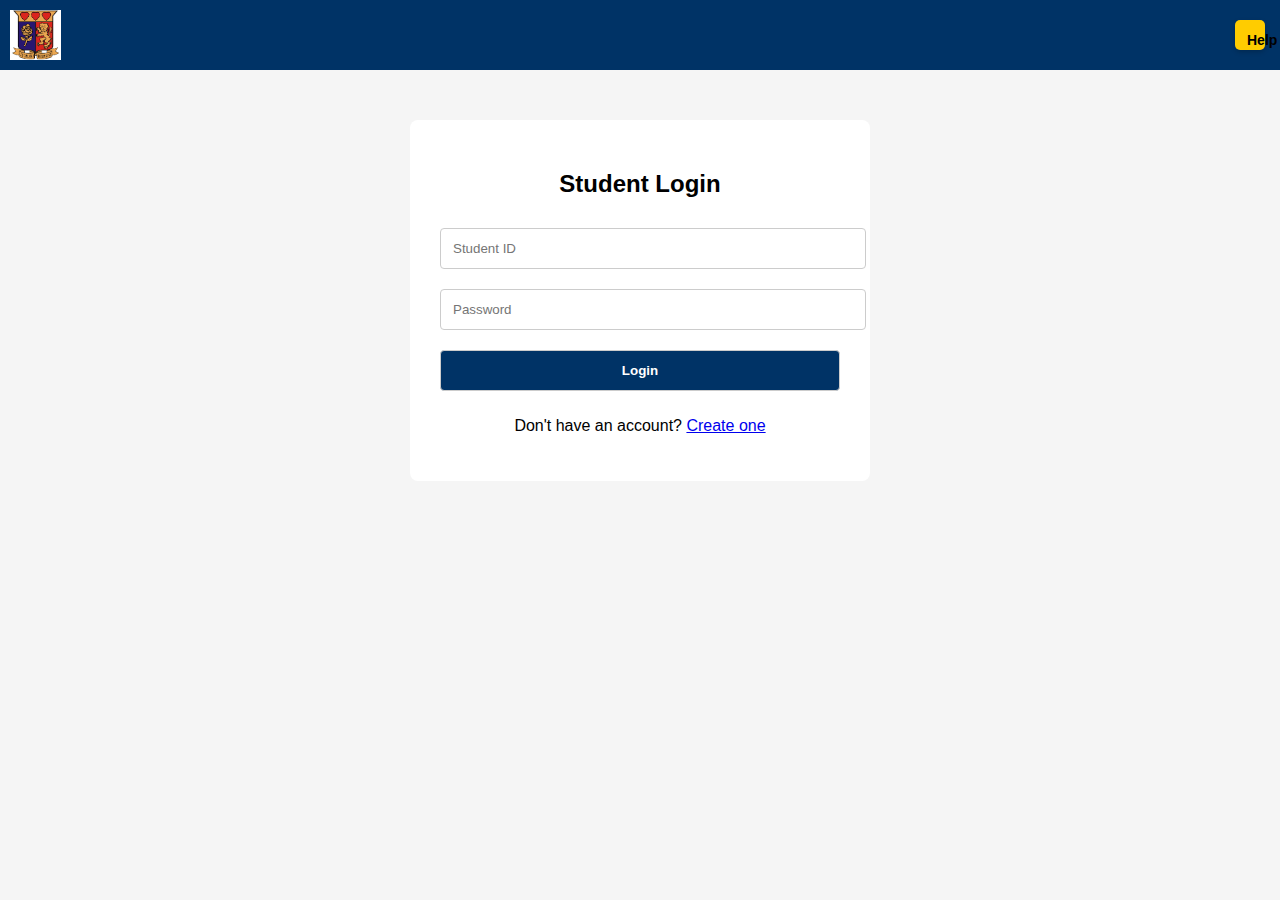
<file: index.html>
<!DOCTYPE html>
<html lang="en">
<head>
  <meta charset="UTF-8">
  <title>Login - Complaint System</title>
  <link rel="stylesheet" href="style.css">
</head>
<body>
  <header>
    <img src="Strath.jpg" alt="Strathmore Logo" class="logo">
    <button class="help-btn" onclick="alert('For help, contact studentaffairs@strathmore.edu')">Help</button>
  </header>

  <main>
    <h2>Student Login</h2>
    <form onsubmit="return login()">
      <input type="text" id="studentId" placeholder="Student ID" required>
      <input type="password" id="password" placeholder="Password" required>
      <button type="submit">Login</button>
      <p>Don't have an account? <a href="register.html">Create one</a></p>
    </form>
  </main>

  <script>
  function login() {
    const id = document.getElementById('studentId').value;
    const password = document.getElementById('password').value;

    // Get users from localStorage
    const users = JSON.parse(localStorage.getItem('users')) || [];

    // Look for a matching user
    const user = users.find(u => u.username === id && u.password === password);

   if (user) {
  localStorage.setItem('currentUser', user.username); // ✅ Save logged-in user
  window.location.href = "dashboard.html";

    } else {
      alert("Invalid credentials. Please use the ID you registered with and password 'student' or 'staff'.");
    }

    return false;
  }
</script>

</body>
</html>
</file>
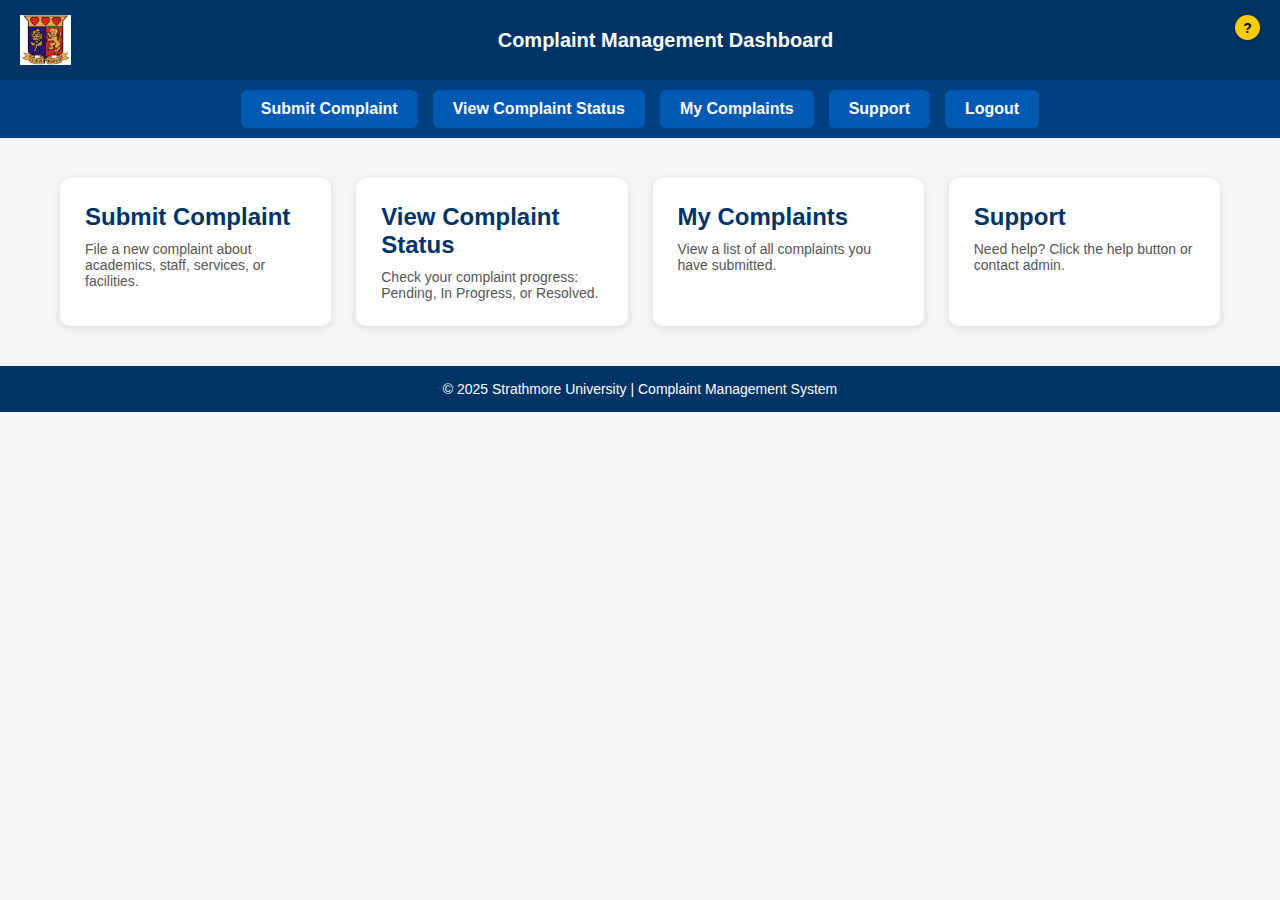
<file: dashboard.html>
<!DOCTYPE html>
<html lang="en">
<head>
  <meta charset="UTF-8" />
  <meta name="viewport" content="width=device-width, initial-scale=1.0"/>
  <title>Student Dashboard</title>
  <link rel="stylesheet" href="dash.css">
</head>
<body>

  <header>
    <img src="Strath.jpg" alt="Strathmore Logo" class="logo">
    <button class="help-btn" onclick="alert('For help, contact studentaffairs@strathmore.edu')">?</button>
    <h1>Complaint Management Dashboard</h1>
  </header>

  <nav>
  <a href="submit.html">Submit Complaint</a>
  <a href="View_complaint_status.html">View Complaint Status</a>
  <a href="My_complaints.html">My Complaints</a>
  <a href="Support.html">Support</a>
  <a href="index.html">Logout</a>
</nav>

  <main class="dashboard">
    <div class="card">
      <h2>Submit Complaint</h2>
      <p>File a new complaint about academics, staff, services, or facilities.</p>
    </div>

    <div class="card">
      <h2>View Complaint Status</h2>
      <p>Check your complaint progress: Pending, In Progress, or Resolved.</p>
    </div>

    <div class="card">
      <h2>My Complaints</h2>
      <p>View a list of all complaints you have submitted.</p>
    </div>

    <div class="card">
      <h2>Support</h2>
      <p>Need help? Click the help button or contact admin.</p>
    </div>
  </main>

  <footer>
    &copy; 2025 Strathmore University | Complaint Management System
  </footer>

</body>
</html>
</file>
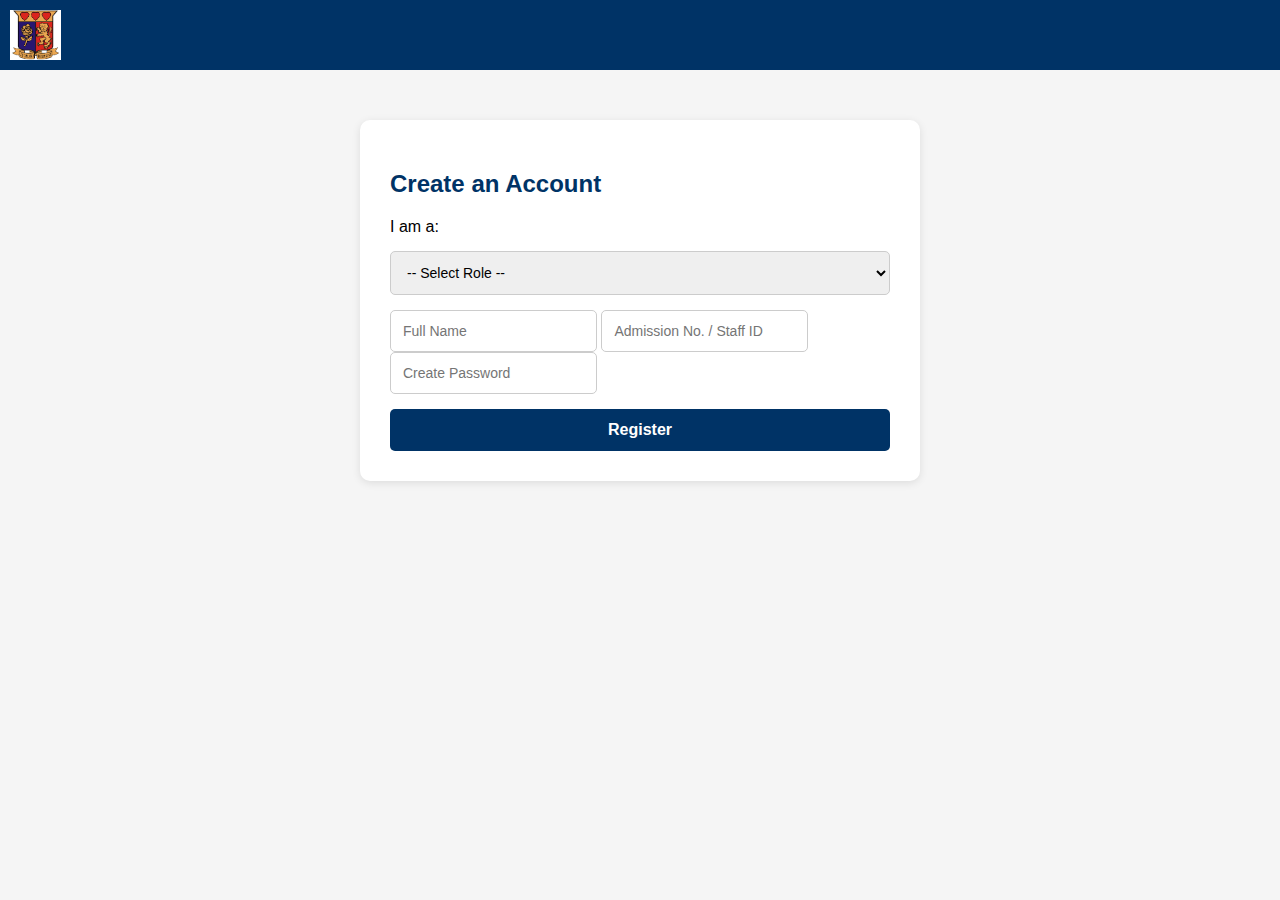
<file: register.html>
<!DOCTYPE html>
<html lang="en">
<head>
  <meta charset="UTF-8">
  <title>Create Account - Complaint System</title>
  <link rel="stylesheet" href="register.css">
  <style>
    .hidden { display: none; }
    form { max-width: 500px; margin: auto; }
  </style>
</head>
<body>
  <header>
    <img src="Strath.jpg" alt="Strathmore Logo" class="logo">
  </header>

  <main>
    <h2>Create an Account</h2>

    <form onsubmit="return registerUser()">
      <label for="role">I am a:</label>
      <select id="role" onchange="toggleRoleFields()" required>
        <option value="">-- Select Role --</option>
        <option value="student">Student</option>
        <option value="staff">Staff</option>
      </select>

      <div id="commonFields">
        <input type="text" id="name" placeholder="Full Name" required>
        <input type="text" id="username" placeholder="Admission No. / Staff ID" required>
        <input type="password" id="regPassword" placeholder="Create Password" required>
      </div>

      <div id="studentFields" class="hidden">
        <input type="text" id="course" placeholder="Course">
      </div>

      <div id="staffFields" class="hidden">
        <input type="text" id="department" placeholder="Department">
      </div>

      <button type="submit">Register</button>
    </form>
  </main>

  <script>
  function toggleRoleFields() {
    const role = document.getElementById('role').value;
    document.getElementById('studentFields').classList.toggle('hidden', role !== 'student');
    document.getElementById('staffFields').classList.toggle('hidden', role !== 'staff');
  }

  function registerUser() {
    const name = document.getElementById('name').value;
    const username = document.getElementById('username').value;
    const role = document.getElementById('role').value;
    const course = document.getElementById('course').value;
    const department = document.getElementById('department').value;

    // Automatically assign password
    const password = role === 'student' ? 'student' : 'staff';

    const user = {
      name,
      username,
      password,
      role,
      course: role === 'student' ? course : null,
      department: role === 'staff' ? department : null
    };

    let users = JSON.parse(localStorage.getItem('users')) || [];
    
    // Prevent duplicate username
    if (users.some(u => u.username === username)) {
      alert("This ID is already registered.");
      return false;
    }

    users.push(user);
    localStorage.setItem('users', JSON.stringify(users));

    alert('Account created successfully. Your password is "' + password + '". Redirecting to login page...');
    window.location.href = 'index.html';
    return false;
  }
</script>
</body>
</html>
</file>
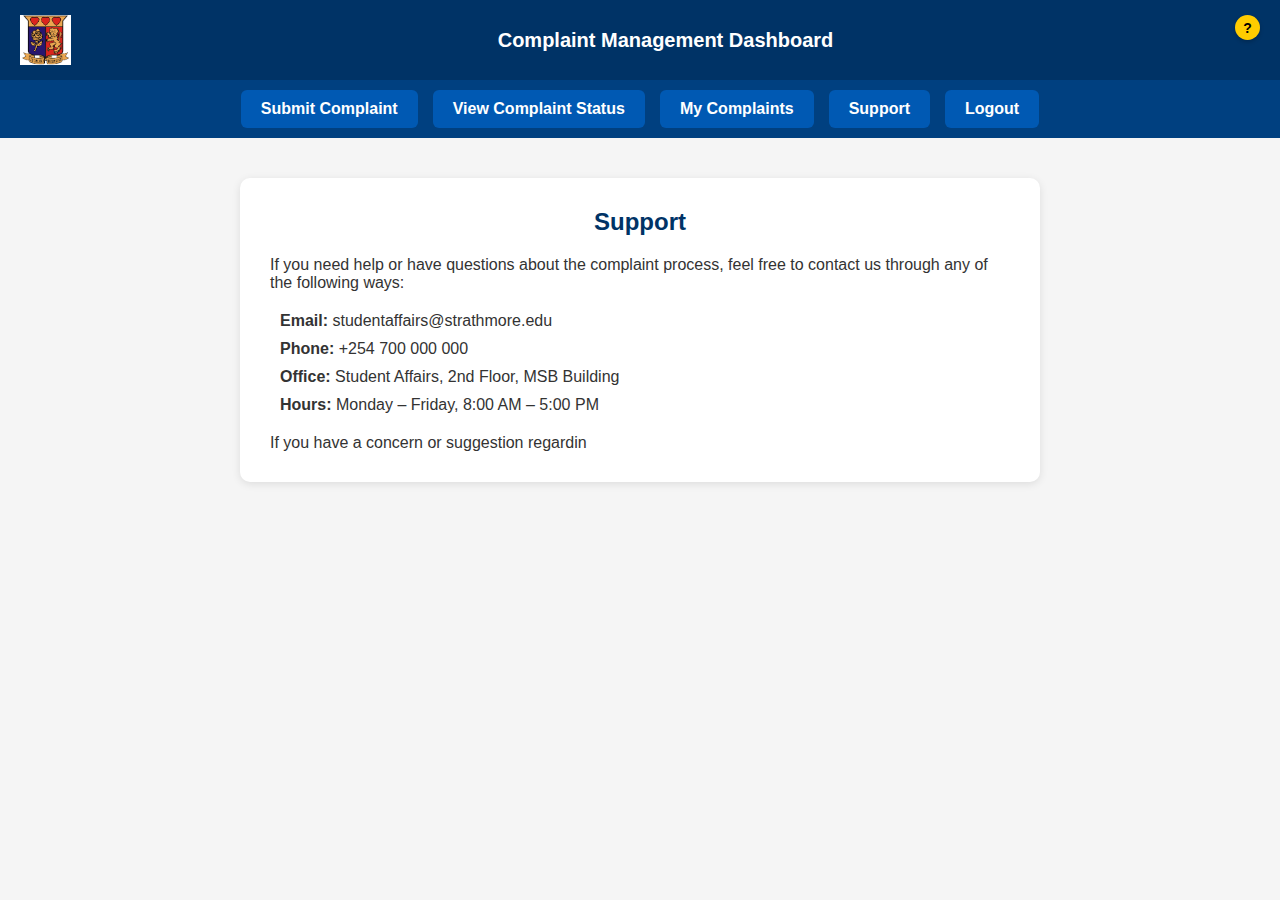
<file: Support.html>
<!DOCTYPE html>
<html lang="en">
<head>
  <meta charset="UTF-8" />
  <meta name="viewport" content="width=device-width, initial-scale=1.0"/>
  <title>Support</title>
  <link rel="stylesheet" href="support.css" />
</head>
<body>

  <header>
    <img src="Strath.jpg" alt="Strathmore Logo" class="logo">
    <button class="help-btn" onclick="alert('For help, contact studentaffairs@strathmore.edu')">?</button>
    <h1>Complaint Management Dashboard</h1>
  </header>

  <nav>
    <a href="submit.html">Submit Complaint</a>
    <a href="View_complaint_status.html">View Complaint Status</a>
    <a href="My_complaints.html">My Complaints</a>
    <a href="Support.html">Support</a>
    <a href="index.html">Logout</a>
  </nav>

  <main class="dashboard">
    <div class="card" style="grid-column: 1 / -1;">
      <h2>Support</h2>
      <p>If you need help or have questions about the complaint process, feel free to contact us through any of the following ways:</p>
      
      <ul class="support-list">
        <li><strong>Email:</strong> studentaffairs@strathmore.edu</li>
        <li><strong>Phone:</strong> +254 700 000 000</li>
        <li><strong>Office:</strong> Student Affairs, 2nd Floor, MSB Building</li>
        <li><strong>Hours:</strong> Monday – Friday, 8:00 AM – 5:00 PM</li>
      </ul>

      <p>If you have a concern or suggestion regardin
</file>
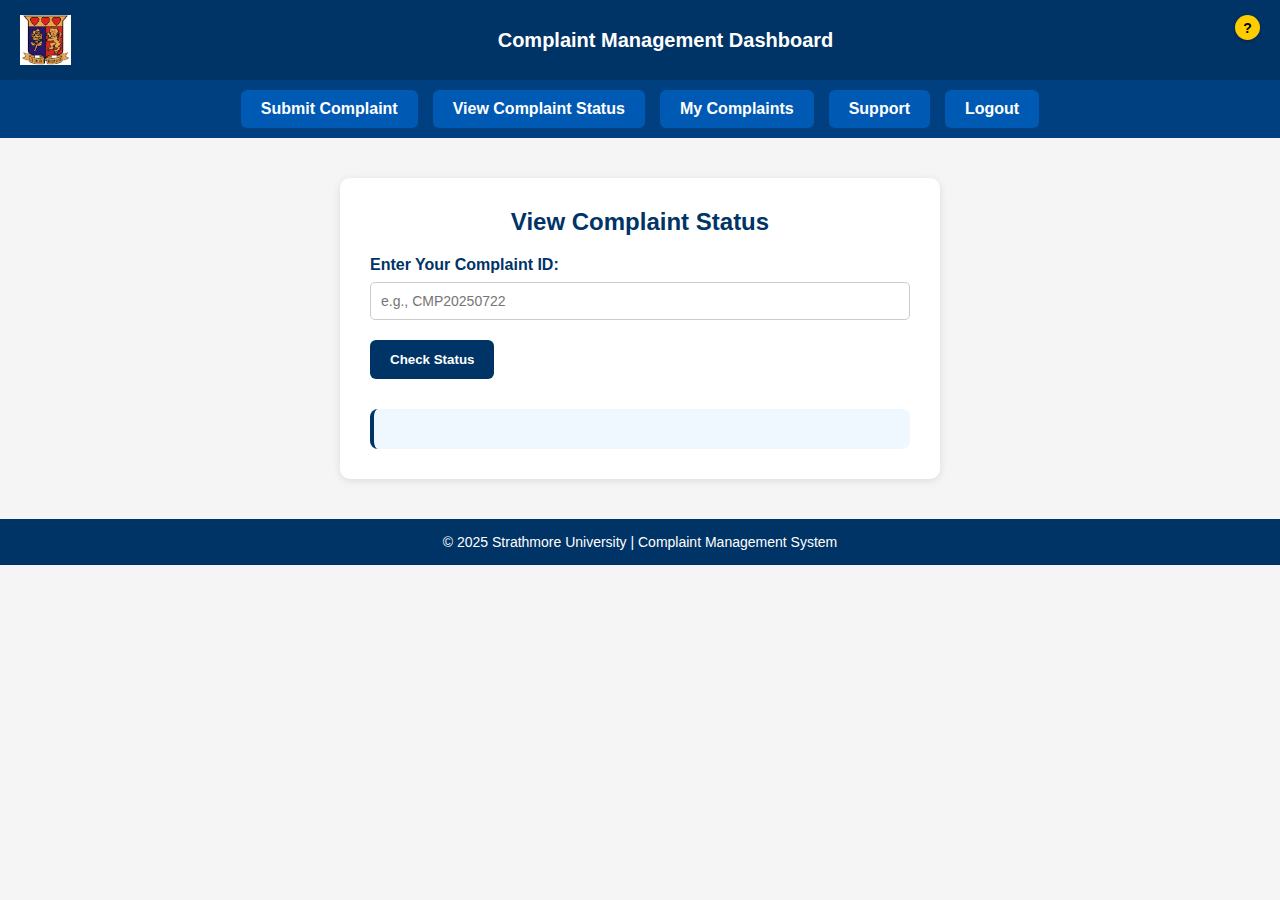
<file: View_complaint_status.html>
<!DOCTYPE html>
<html lang="en">
<head>
  <meta charset="UTF-8" />
  <meta name="viewport" content="width=device-width, initial-scale=1.0"/>
  <title>View Complaint Status</title>
  <link rel="stylesheet" href="View.css">
</head>
<body>

  <header>
    <img src="Strath.jpg" alt="Strathmore Logo" class="logo">
    <button class="help-btn" onclick="alert('For help, contact studentaffairs@strathmore.edu')">?</button>
    <h1>Complaint Management Dashboard</h1>
  </header>

  <nav>
    <a href="submit.html">Submit Complaint</a>
    <a href="View_complaint_status.html">View Complaint Status</a>
    <a href="My_complaints.html">My Complaints</a>
    <a href="Support.html">Support</a>
    <a href="index.html">Logout</a>
  </nav>

  <main class="dashboard">
    <div class="card" style="grid-column: 1 / -1;">
      <h2>View Complaint Status</h2>
      <form id="statusForm">
        <label for="complaint-id">Enter Your Complaint ID:</label>
        <input type="text" id="complaint-id" placeholder="e.g., CMP20250722" required>
        <button type="submit">Check Status</button>
      </form>

      <div class="status-result" id="statusResult">
        <!-- Status will appear here -->
      </div>
    </div>
  </main>

  <footer>
    &copy; 2025 Strathmore University | Complaint Management System
  </footer>

  <script src="ViewStatus.js"></script>
</body>
</html>
</file>
<file: style.css>
body {
  font-family: Arial, sans-serif;
  background-color: #f5f5f5;
  margin: 0;
  padding: 0;
}

header {
  background-color: #003366;
  padding: 10px;
  display: flex;
  align-items: center;
  justify-content: space-between;
}

.logo {
  height: 50px;
}

.help-btn {
  position: absolute;
  top: 10px;
  right: 15px;
  width: 30px;
  height: 30px;
  background-color: #ffcc00;
  color: #000;
  border: none;
  border-radius: 5px;
  cursor: pointer;
  font-size: 14px;
  font-weight: bold;
  box-shadow: 0 2px 5px rgba(0, 0, 0, 0.2);
}


main {
  max-width: 400px;
  margin: 50px auto;
  background: white;
  padding: 30px;
  border-radius: 8px;
  text-align: center;
}

input, button {
  width: 100%;
  padding: 12px;
  margin: 10px 0;
  border: 1px solid #ccc;
  border-radius: 4px;
}

button {
  background-color: #003366;
  color: white;
  font-weight: bold;
  cursor: pointer;
}
</file>
<file: register.css>
body {
  font-family: Arial, sans-serif;
  background-color: #f5f5f5;
  margin: 0;
  padding: 0;
}

header {
  background-color: #003366;
  padding: 10px;
  display: flex;
  align-items: center;
  justify-content: space-between;
}

.logo {
  height: 50px;
}

main {
  max-width: 500px;
  margin: 50px auto;
  background-color: #ffffff;
  padding: 30px;
  border-radius: 10px;
  box-shadow: 0 2px 8px rgba(0, 0, 0, 0.1);
}

h2 {
  color: #003366;
  margin-bottom: 20px;
}

form {
  display: flex;
  flex-direction: column;
  gap: 15px;
}

input, select {
  padding: 12px;
  border: 1px solid #ccc;
  border-radius: 5px;
  font-size: 14px;
}

form p {
  margin-top: 10px;
  font-size: 14px;
}

form p a {
  color: #003366;
  font-weight: bold;
  text-decoration: none;
}

form p a:hover {
  text-decoration: underline;
}


button {
  background-color: #003366;
  color: #ffffff;
  border: none;
  padding: 12px;
  font-size: 16px;
  font-weight: bold;
  border-radius: 5px;
  cursor: pointer;
  transition: background-color 0.3s ease;
}

button:hover {
  background-color: #002244;
}

.hidden {
  display: none;
}

a {
  color: #003366;
  text-decoration: none;
  font-weight: bold;
}

a:hover {
  text-decoration: underline;
}
</file>
<file: dash.css>
/* Reset & Base Styles */
* {
  margin: 0;
  padding: 0;
  box-sizing: border-box;
}

body {
  font-family: Arial, sans-serif;
  background-color: #f5f5f5;
  color: #333;
}

/* Header */
header {
  background-color: #003366;
  color: white;
  padding: 15px 20px;
  display: flex;
  align-items: center;
  justify-content: space-between;
  position: relative;
}

header h1 {
  font-size: 20px;
  flex-grow: 1;
  text-align: center;
}

.logo {
  height: 50px;
}

/* Help Button */
.help-btn {
  position: absolute;
  top: 15px;
  right: 20px;
  width: 25px;
  height: 25px;
  background-color: #ffcc00;
  color: black;
  border: none;
  border-radius: 50%;
  font-size: 14px;
  font-weight: bold;
  cursor: pointer;
  box-shadow: 0 2px 4px rgba(0,0,0,0.2);
  display: flex;
  align-items: center;
  justify-content: center;
}

/* Navigation Menu */
nav {
  background-color: #004080;
  display: flex;
  justify-content: center;
  flex-wrap: wrap;
  padding: 10px 0;
  gap: 15px;
}

nav a {
  color: white;
  background-color: #0059b3;
  padding: 10px 20px;
  border-radius: 6px;
  text-decoration: none;
  font-weight: bold;
  transition: background-color 0.3s;
}

nav a:hover {
  background-color: #003366;
}

/* Dashboard Main Content */
.dashboard {
  max-width: 1200px;
  margin: 40px auto;
  display: grid;
  grid-template-columns: repeat(auto-fit, minmax(250px, 1fr));
  gap: 25px;
  padding: 0 20px;
}

.card {
  background-color: white;
  padding: 25px;
  border-radius: 10px;
  box-shadow: 0 2px 8px rgba(0, 0, 0, 0.1);
  transition: transform 0.2s ease;
}

.card h2 {
  color: #003366;
  margin-bottom: 10px;
}

.card p {
  font-size: 14px;
  color: #555;
}

.card:hover {
  transform: translateY(-5px);
  box-shadow: 0 4px 12px rgba(0, 0, 0, 0.15);
}

/* Footer */
footer {
  text-align: center;
  background-color: #003366;
  color: white;
  padding: 15px;
  margin-top: 40px;
  font-size: 14px;
}
</file>
<file: support.css>
/* Reset and base styles */
* {
  margin: 0;
  padding: 0;
  box-sizing: border-box;
}

body {
  font-family: Arial, sans-serif;
  background-color: #f5f5f5;
  color: #333;
}

/* Header */
header {
  background-color: #003366;
  color: white;
  padding: 15px 20px;
  display: flex;
  align-items: center;
  justify-content: space-between;
  position: relative;
}

.logo {
  height: 50px;
}

header h1 {
  font-size: 20px;
  flex-grow: 1;
  text-align: center;
}

/* Help Button */
.help-btn {
  position: absolute;
  top: 15px;
  right: 20px;
  width: 25px;
  height: 25px;
  background-color: #ffcc00;
  color: black;
  border: none;
  border-radius: 50%;
  font-size: 14px;
  font-weight: bold;
  cursor: pointer;
  box-shadow: 0 2px 4px rgba(0,0,0,0.2);
  display: flex;
  align-items: center;
  justify-content: center;
}

/* Navigation */
nav {
  background-color: #004080;
  display: flex;
  justify-content: center;
  flex-wrap: wrap;
  padding: 10px 0;
  gap: 15px;
}

nav a {
  color: white;
  background-color: #0059b3;
  padding: 10px 20px;
  border-radius: 6px;
  text-decoration: none;
  font-weight: bold;
  transition: background-color 0.3s;
}

nav a:hover {
  background-color: #003366;
}

/* Main content */
main {
  max-width: 800px;
  margin: 40px auto;
  background: white;
  padding: 30px;
  border-radius: 10px;
  box-shadow: 0 2px 8px rgba(0,0,0,0.1);
}

main h2 {
  color: #003366;
  margin-bottom: 20px;
  text-align: center;
}

.support-list {
  list-style-type: none;
  margin: 20px 0;
  padding-left: 10px;
}

.support-list li {
  margin-bottom: 10px;
  font-size: 16px;
}

/* Footer */
footer {
  text-align: center;
  background-color: #003366;
  color: white;
  padding: 15px;
  margin-top: 40px;
  font-size: 14px;
}
</file>
<file: View.css>
/* Reset and base styles */
* {
  margin: 0;
  padding: 0;
  box-sizing: border-box;
}

body {
  font-family: Arial, sans-serif;
  background-color: #f5f5f5;
  color: #333;
}

/* Header */
header {
  background-color: #003366;
  color: white;
  padding: 15px 20px;
  display: flex;
  align-items: center;
  justify-content: space-between;
  position: relative;
}

.logo {
  height: 50px;
}

header h1 {
  font-size: 20px;
  flex-grow: 1;
  text-align: center;
}

/* Help Button */
.help-btn {
  position: absolute;
  top: 15px;
  right: 20px;
  width: 25px;
  height: 25px;
  background-color: #ffcc00;
  color: black;
  border: none;
  border-radius: 50%;
  font-size: 14px;
  font-weight: bold;
  cursor: pointer;
  box-shadow: 0 2px 4px rgba(0,0,0,0.2);
  display: flex;
  align-items: center;
  justify-content: center;
}

/* Navigation */
nav {
  background-color: #004080;
  display: flex;
  justify-content: center;
  flex-wrap: wrap;
  padding: 10px 0;
  gap: 15px;
}

nav a {
  color: white;
  background-color: #0059b3;
  padding: 10px 20px;
  border-radius: 6px;
  text-decoration: none;
  font-weight: bold;
  transition: background-color 0.3s;
}

nav a:hover {
  background-color: #003366;
}

/* Main content */
main {
  max-width: 600px;
  margin: 40px auto;
  background: white;
  padding: 30px;
  border-radius: 10px;
  box-shadow: 0 2px 8px rgba(0,0,0,0.1);
}

main h2 {
  color: #003366;
  margin-bottom: 20px;
  text-align: center;
}

form label {
  display: block;
  margin-bottom: 8px;
  font-weight: bold;
  color: #003366;
}

form input[type="text"] {
  width: 100%;
  padding: 10px;
  margin-bottom: 20px;
  border-radius: 5px;
  border: 1px solid #ccc;
  font-size: 14px;
}

form button {
  background-color: #003366;
  color: white;
  padding: 12px 20px;
  border: none;
  border-radius: 6px;
  font-weight: bold;
  cursor: pointer;
  transition: background-color 0.3s;
}

form button:hover {
  background-color: #0059b3;
}

.status-result {
  margin-top: 30px;
  background-color: #f0f8ff;
  padding: 20px;
  border-left: 4px solid #003366;
  border-radius: 8px;
}

.status-result p {
  margin-bottom: 10px;
  color: #003366;
}

/* Footer */
footer {
  text-align: center;
  background-color: #003366;
  color: white;
  padding: 15px;
  margin-top: 40px;
  font-size: 14px;
}
</file>
